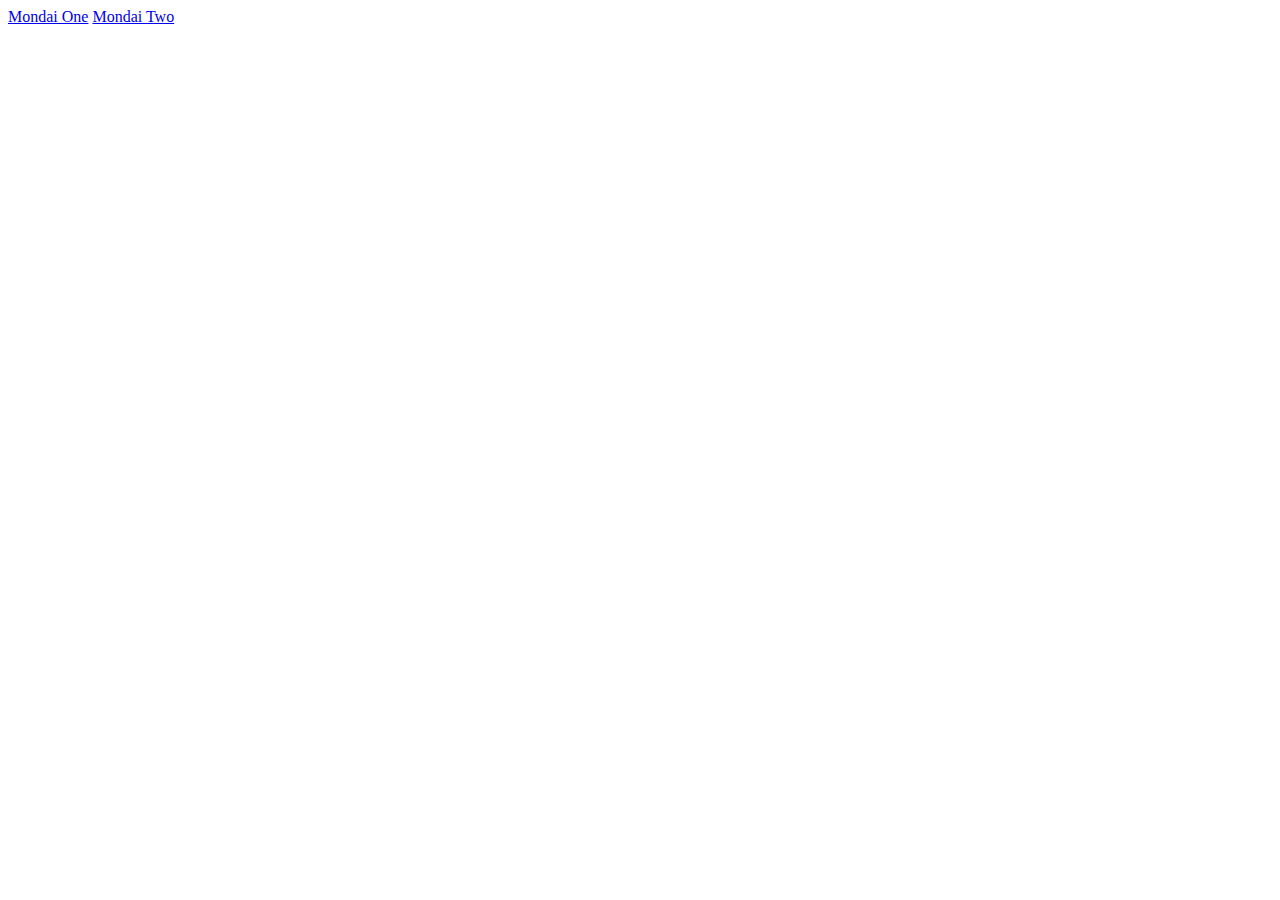
<file: index.html>
<!DOCTYPE html>
<html lang="en">
<head>
    <meta charset="UTF-8">
    <meta name="viewport" content="width=device-width, initial-scale=1.0">
    <title>Exam</title>
</head>
<body>
    <a href="one/index.html">Mondai One</a>
    <a href="two/index.html">Mondai Two</a>
</body>
</html>
</file>
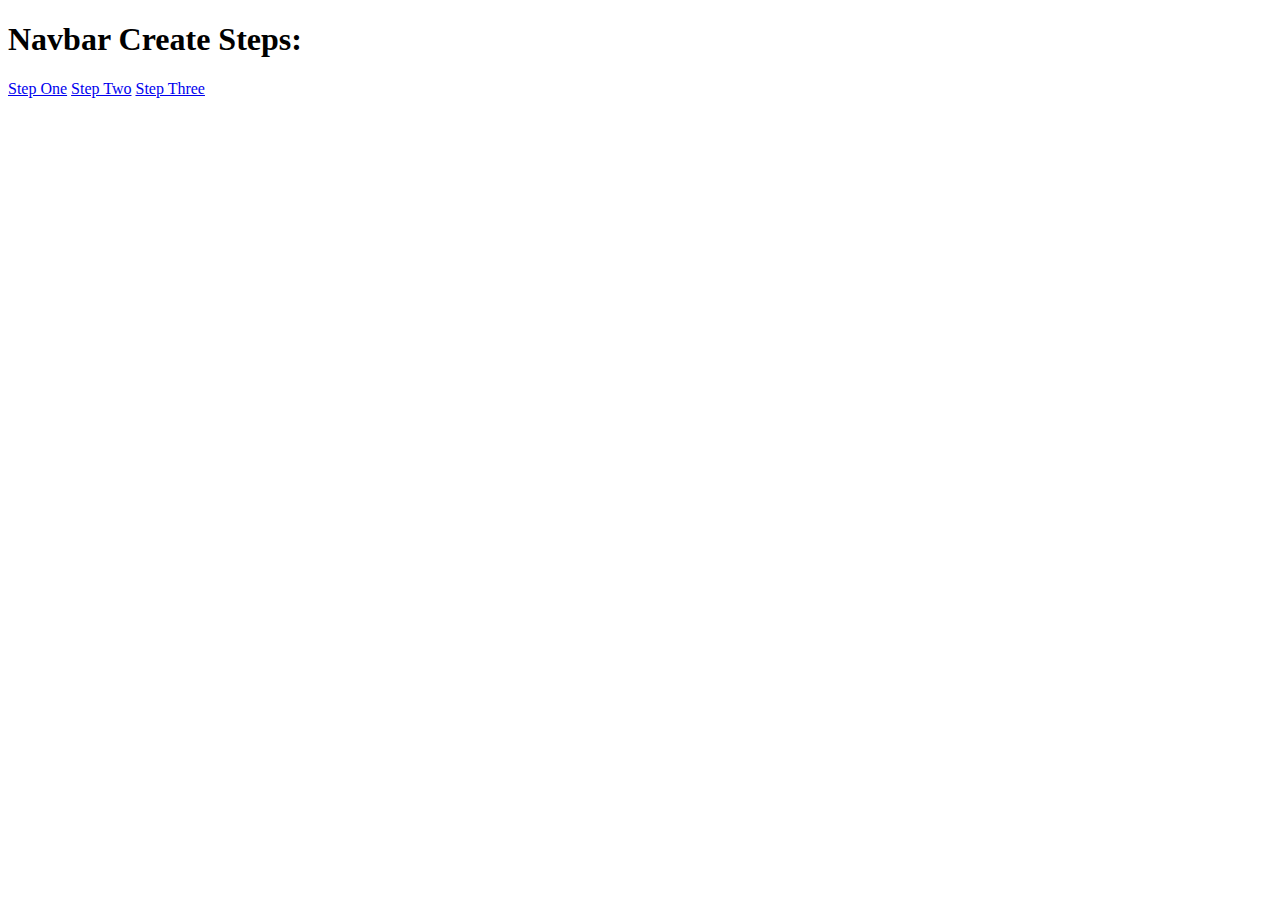
<file: one/index.html>
<!DOCTYPE html>
<html lang="en">

<head>
    <meta charset="UTF-8">
    <meta name="viewport" content="width=device-width, initial-scale=1.0">
    <title>Navbar</title>
</head>

<body>
    <h1>Navbar Create Steps:</h1>
    <a href="stepOne.html">Step One</a>
    <a href="stepTwo.html">Step Two</a>
    <a href="stepThree.html">Step Three</a>
</body>

</html>
</file>
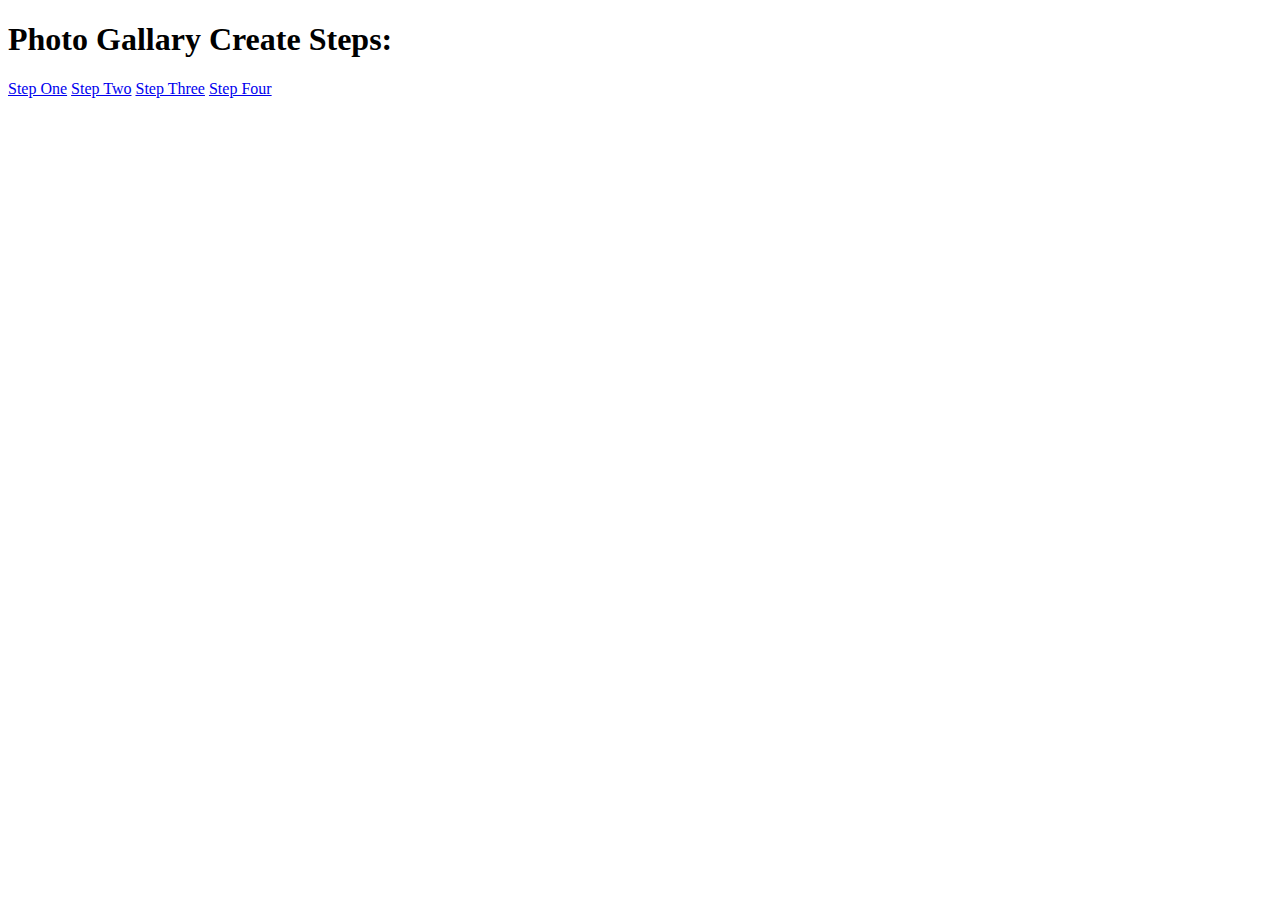
<file: two/index.html>
<!DOCTYPE html>
<html lang="en">

<head>
    <meta charset="UTF-8">
    <meta name="viewport" content="width=device-width, initial-scale=1.0">
    <title>Photo Gallary</title>
</head>

<body>
    <h1>Photo Gallary Create Steps:</h1>
    <a href="stepOne.html">Step One</a>
    <a href="stepTwo.html">Step Two</a>
    <a href="stepThree.html">Step Three</a>
    <a href="stepFour.html">Step Four</a>
</body>

</html>
</file>
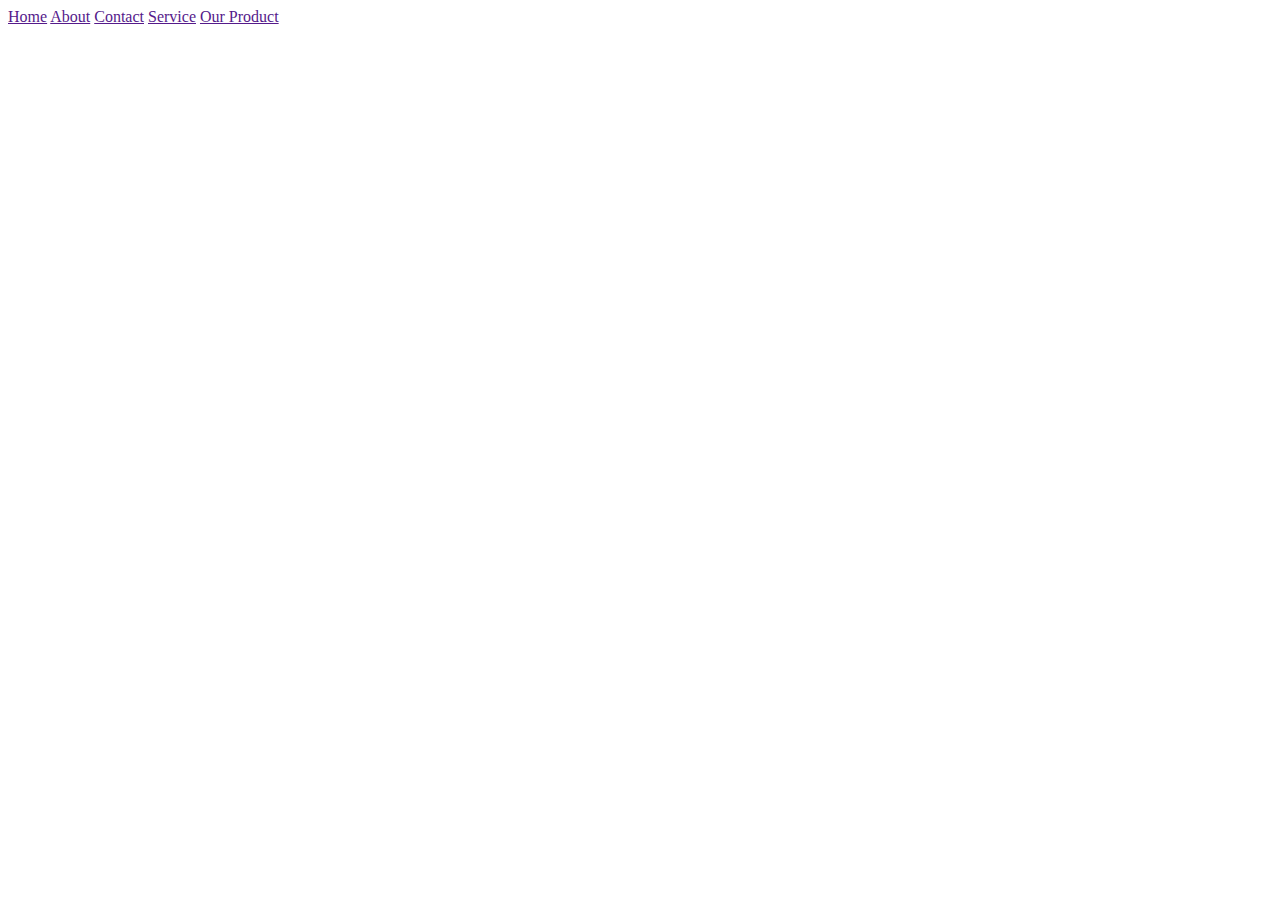
<file: one/stepOne.html>
<!DOCTYPE html>
<html lang="en">

<head>
    <meta charset="UTF-8">
    <meta name="viewport" content="width=device-width, initial-scale=1.0">
    <title>Navbar</title>
</head>

<body>
    <div>
        <a href="">Home</a>
        <a href="">About</a>
        <a href="">Contact</a>
        <a href="">Service</a>
        <a href="">Our Product</a>
    </div>
</body>

</html>
</file>
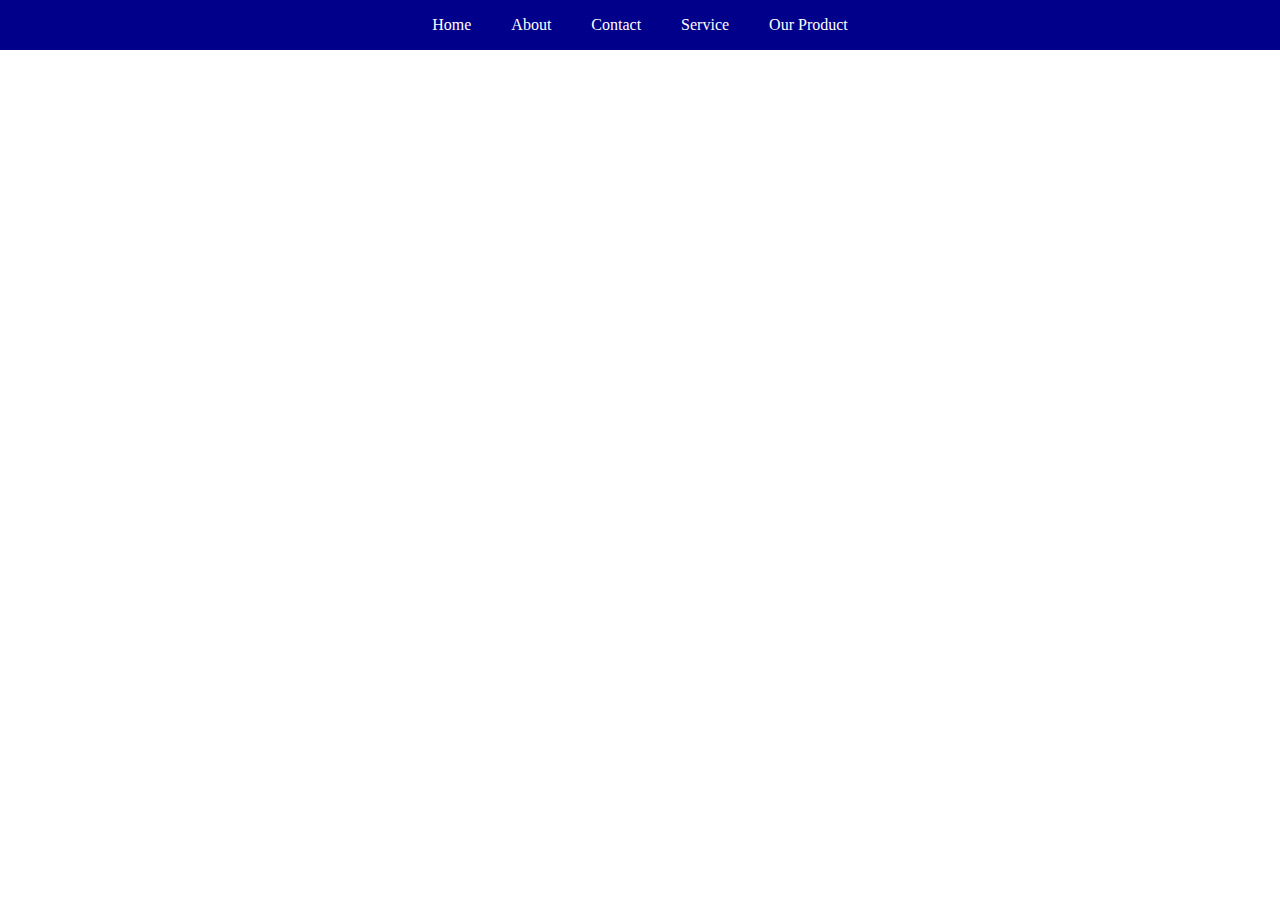
<file: one/stepThree.html>
<!DOCTYPE html>
<html lang="en">

<head>
    <meta charset="UTF-8">
    <meta name="viewport" content="width=device-width, initial-scale=1.0">
    <link rel="stylesheet" href="style.css">
    <title>Navbar</title>
</head>

<body>
    <div class="navbar d-flex flex-justify-center">
        <a href="" class="link-btn">Home</a>
        <a href="" class="link-btn">About</a>
        <a href="" class="link-btn">Contact</a>
        <a href="" class="link-btn">Service</a>
        <a href="" class="link-btn">Our Product</a>
    </div>
</body>

</html>
</file>
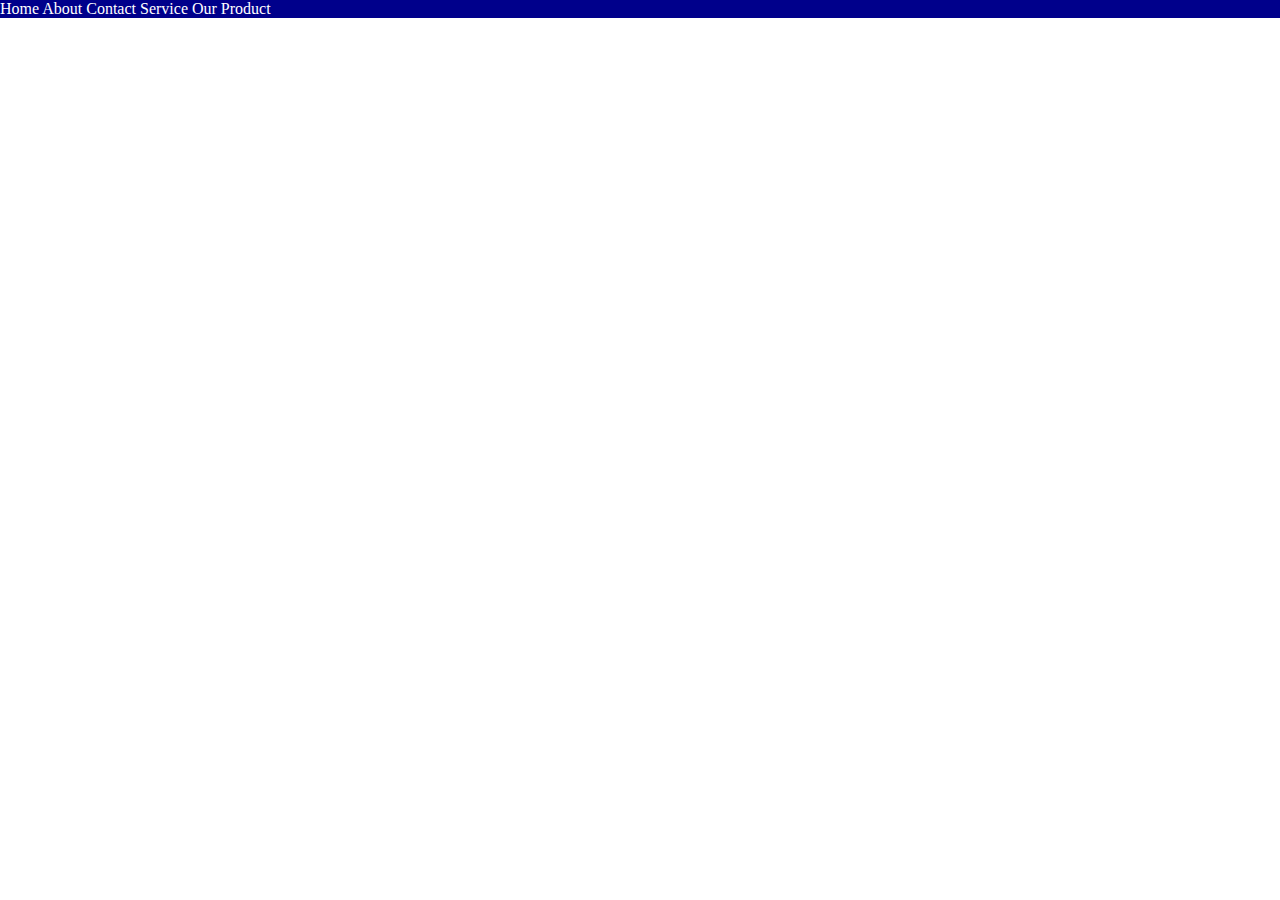
<file: one/stepTwo.html>
<!DOCTYPE html>
<html lang="en">

<head>
    <meta charset="UTF-8">
    <meta name="viewport" content="width=device-width, initial-scale=1.0">
    <link rel="stylesheet" href="style.css">
    <title>Navbar</title>
</head>

<body>
    <div class="navbar">
        <a href="">Home</a>
        <a href="">About</a>
        <a href="">Contact</a>
        <a href="">Service</a>
        <a href="">Our Product</a>
    </div>
</body>

</html>
</file>
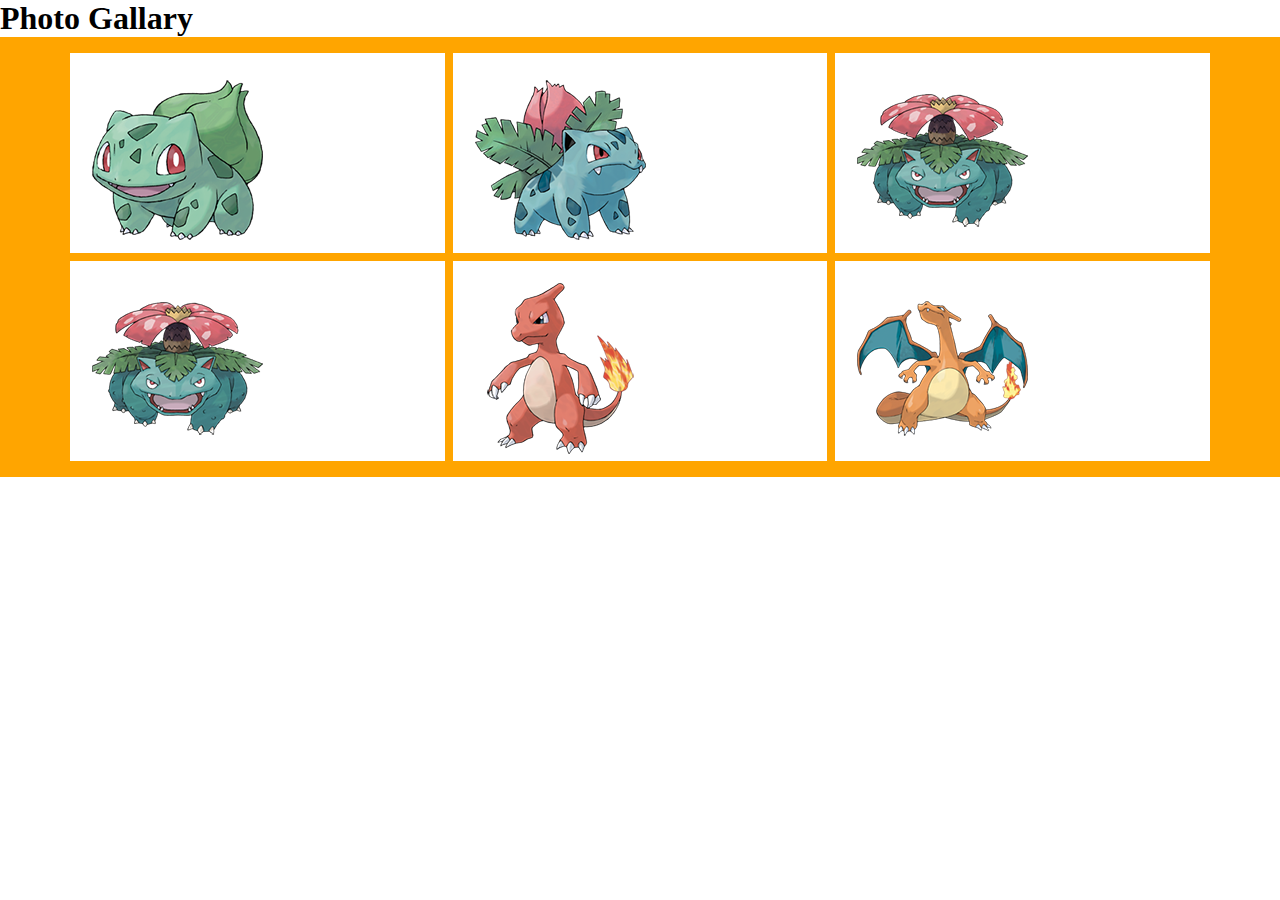
<file: two/stepFour.html>
<!DOCTYPE html>
<html lang="en">

<head>
    <meta charset="UTF-8">
    <meta name="viewport" content="width=device-width, initial-scale=1.0">
    <link rel="stylesheet" href="style.css">
    <title>Photo Gallary</title>
</head>

<body>
    <h1>Photo Gallary</h1>

    <div class="container bg-orange d-flex justify-center">
        <div class="item bg-white">
            <img src="../image/001.png" alt="">
        </div>
        <div class="item bg-white">
            <img src="../image/002.png" alt="">
        </div>
        <div class="item bg-white">
            <img src="../image/003.png" alt="">
        </div>
        <div class="item bg-white">
            <img src="../image/003.png" alt="">
        </div>
        <div class="item bg-white">
            <img src="../image/005.png" alt="">
        </div>
        <div class="item bg-white">
            <img src="../image/006.png" alt="">
        </div>
    </div>
</body>

</html>
</file>
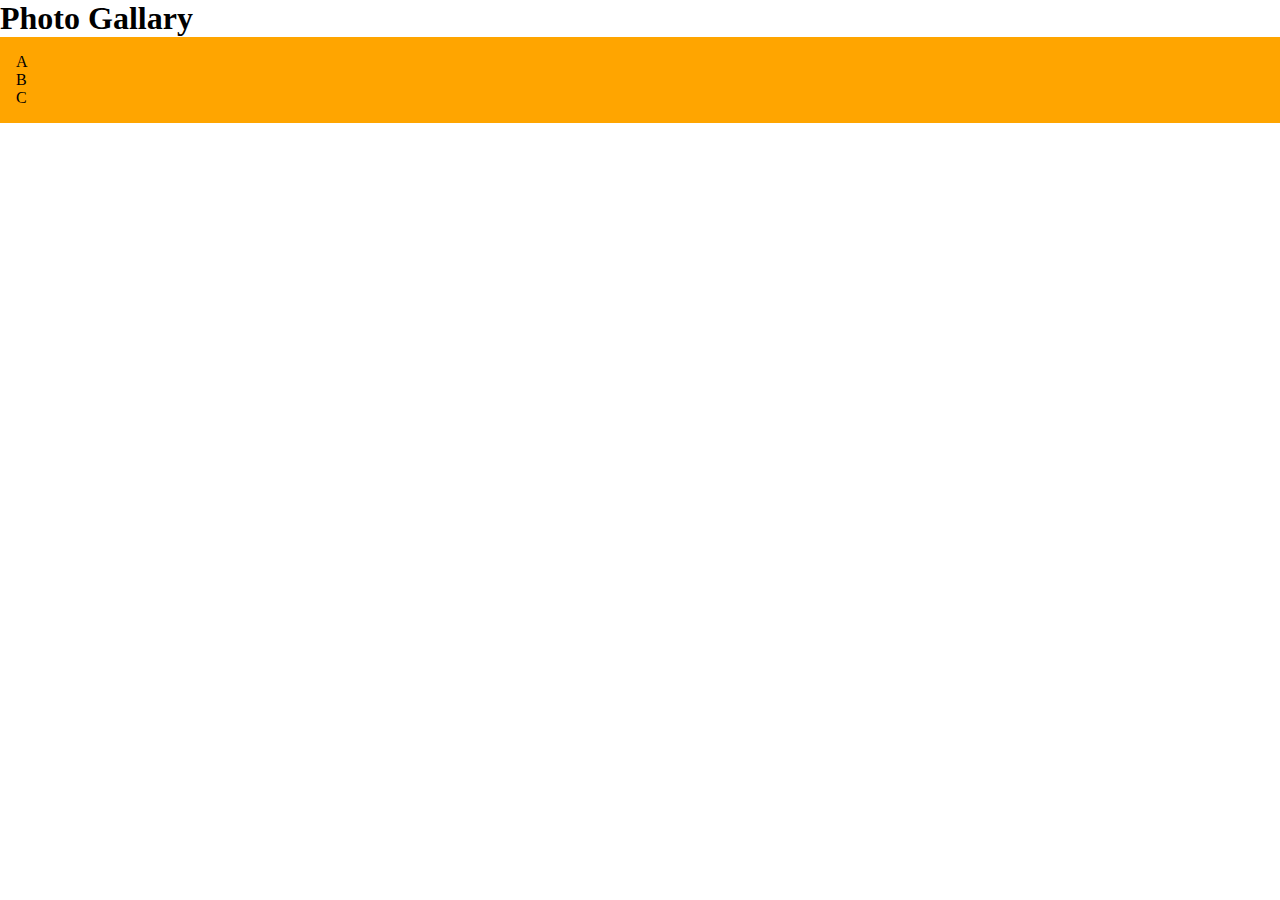
<file: two/stepOne.html>
<!DOCTYPE html>
<html lang="en">

<head>
    <meta charset="UTF-8">
    <meta name="viewport" content="width=device-width, initial-scale=1.0">
    <link rel="stylesheet" href="style.css">
    <title>Photo Gallary</title>
</head>

<body>
    <h1>Photo Gallary</h1>

    <div class="container bg-orange">
        <div class="">A</div>
        <div class="">B</div>
        <div class="">C</div>
    </div>
</body>

</html>
</file>
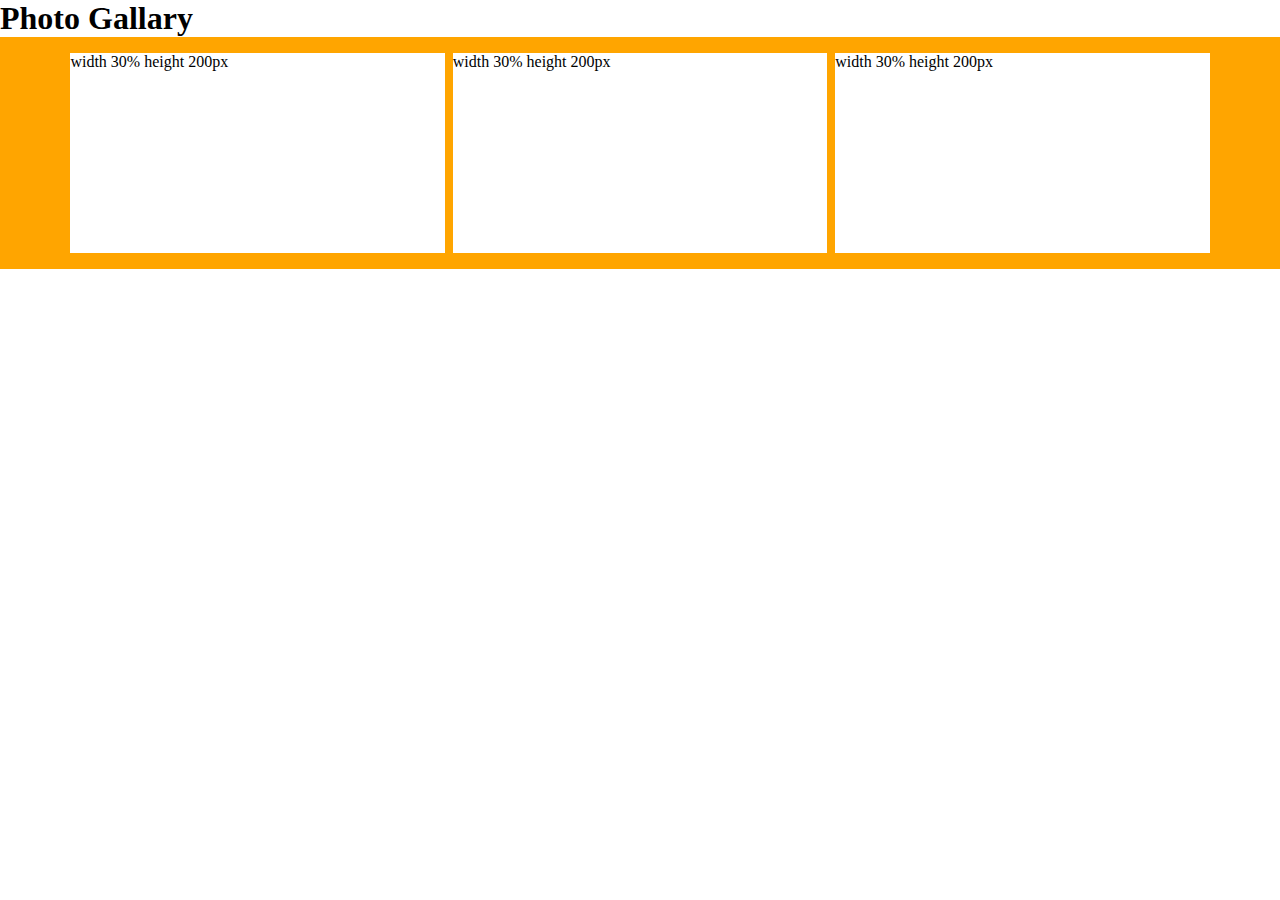
<file: two/stepThree.html>
<!DOCTYPE html>
<html lang="en">

<head>
    <meta charset="UTF-8">
    <meta name="viewport" content="width=device-width, initial-scale=1.0">
    <link rel="stylesheet" href="style.css">
    <title>Photo Gallary</title>
</head>

<body>
    <h1>Photo Gallary</h1>

    <div class="container bg-orange d-flex justify-center">
        <div class="item bg-white">width 30% height 200px</div>
        <div class="item bg-white">width 30% height 200px</div>
        <div class="item bg-white">width 30% height 200px</div>
    </div>
</body>

</html>
</file>
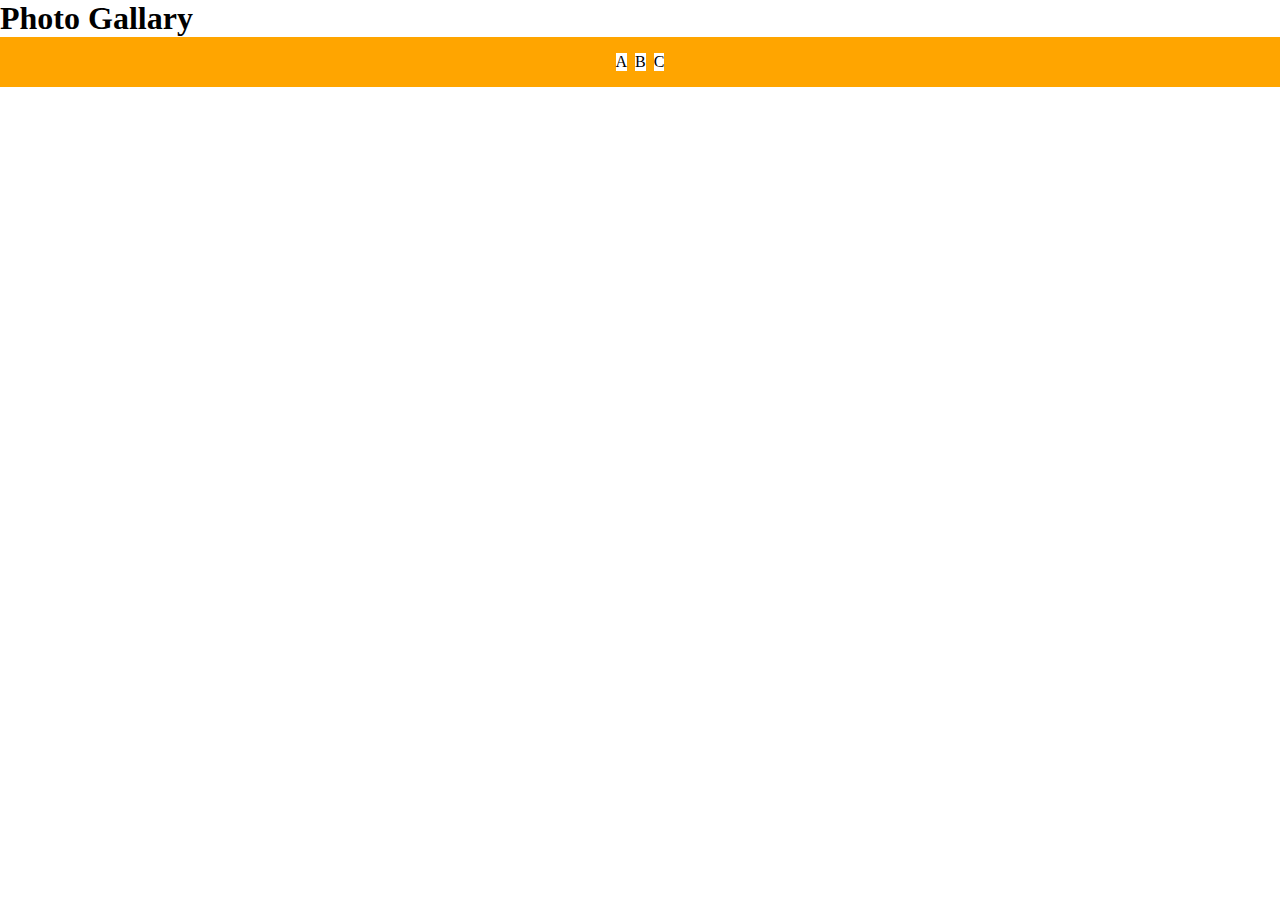
<file: two/stepTwo.html>
<!DOCTYPE html>
<html lang="en">

<head>
    <meta charset="UTF-8">
    <meta name="viewport" content="width=device-width, initial-scale=1.0">
    <link rel="stylesheet" href="style.css">
    <title>Photo Gallary</title>
</head>

<body>
    <h1>Photo Gallary</h1>

    <div class="container bg-orange d-flex justify-center">
        <div class="bg-white">A</div>
        <div class="bg-white">B</div>
        <div class="bg-white">C</div>
    </div>
</body>

</html>
</file>
<file: one/style.css>
* {
  margin: 0;
  padding: 0;

  box-sizing: border-box;
}

.navbar {
  background-color: darkblue;
}

.navbar > a {
  text-decoration: none;
  color: white;
}

.d-flex {
    display: flex;
}

.flex-justify-center {
    justify-content: center;
    gap: .5rem;
}

.link-btn {
    display: inline-block;
    padding: 1rem;
    transition: all .3s linear;
}

.link-btn:hover {
    background-color: white;
    color: darkblue;
}
</file>
<file: two/style.css>
* {
  margin: 0;
  padding: 0;

  box-sizing: border-box;
}

.bg-orange {
  background-color: orange;
}

.container {
    padding: 1rem;
}

.d-flex {
    display: flex;
    flex-wrap: wrap;
}

.justify-center {
    justify-content: center;
    gap: .5rem;
}

.bg-white {
    background-color: white;
}

.item {
    flex-grow: 0;
    flex-shrink: 0;
    width: 30%;
    height: 200px;
}
</file>
